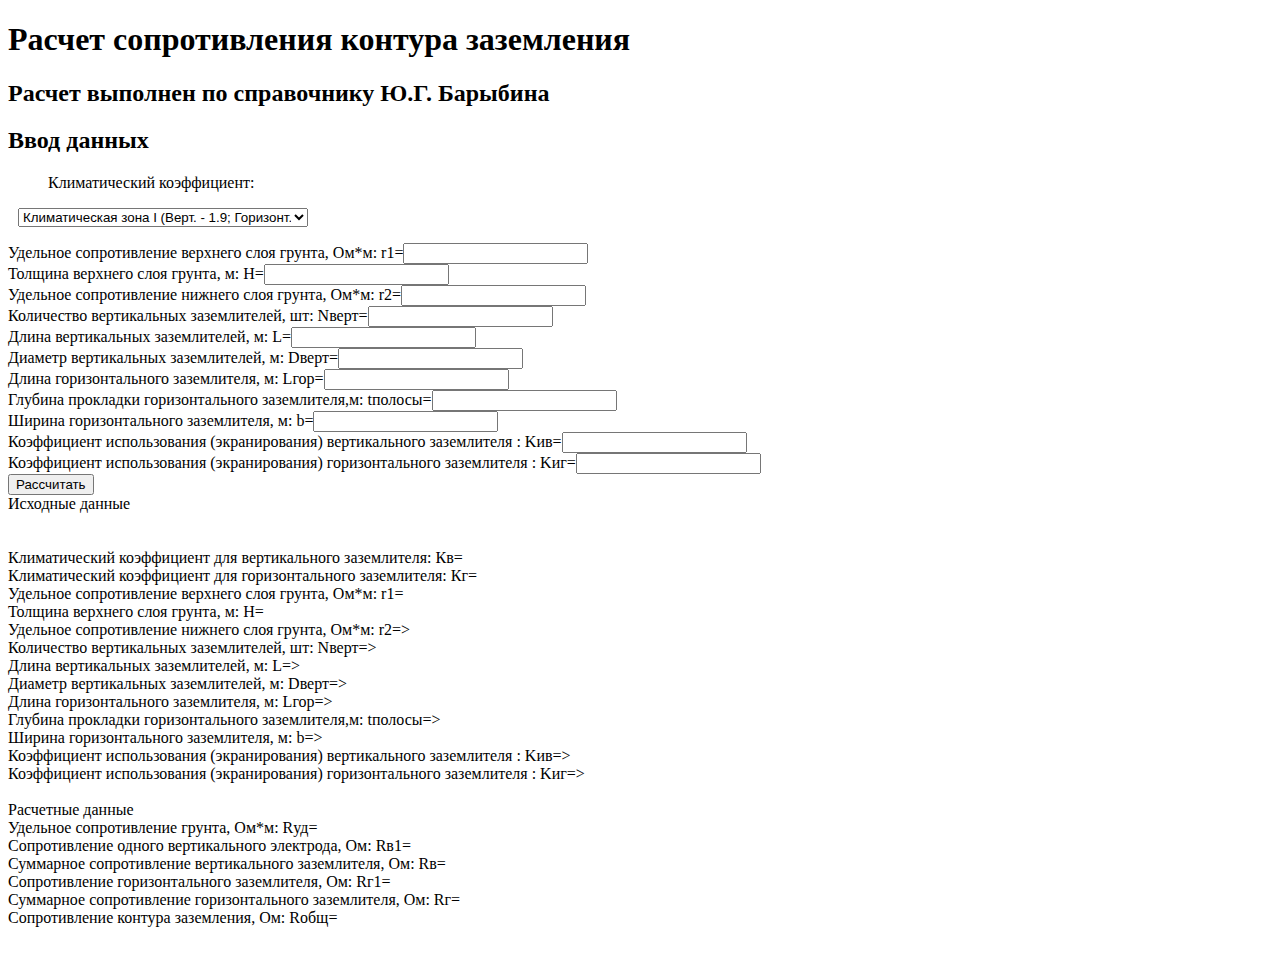
<file: src/main/resources/groundings.html>
<!DOCTYPE html>
<html lang="en" xmlns:th="http://www.thymeleaf.org">
    <head>
         <meta charset="UTF-8">
         <title>Home Page</title>
    </head>
    <body>
        <h1>Расчет сопротивления контура заземления </h1>
        <h2>Расчет выполнен по справочнику Ю.Г. Барыбина</h2>

                <h2>Ввод данных</h2>
        <form action="/groundings" method="post">

<!--            Number: <input type="number" step="any" name="climaticRegion"><br />-->
            <tr>
                <td width="264" height="25">
                    <p style="margin-left: 40px">Климатический коэффициент: </p>
                </td>
                <td width="335" colspan="2">
                    <p style="margin-left: 10px"><select style="width:290px" size="1" name="climaticRegion1">
                        <option value="1.9">Климатическая зона I (Верт. - 1.9; Горизонт. - 5.75)</option>
                        <option value="1.7">Климатическая зона II (Верт. - 1.7; Горизонт. - 4.0)</option>
                        <option value="1.45">Климатическая зона III (Верт. - 1.45; Горизонт. - 2.25)</option>
                        <option value="1.3">Климатическая зона IV (Верт. - 1.3; Горизонт. - 1.75)</option>
                    </select></p>
                </td>

            </tr >

            <td width="264" height="25">
           Удельное сопротивление верхнего слоя грунта, Ом*м:    r1=<input type="number" step="any" name="resistanceUpGround"><br />
           Толщина верхнего слоя грунта, м:                       H=<input type="number" step="any" name="widthUpGrounding"><br />
           Удельное сопротивление нижнего слоя грунта, Ом*м:     r2=<input type="number" step="any" name="resistanceDownGround"><br />
           Количество вертикальных заземлителей, шт:          Nверт=<input type="number" step="any" name="countVerticalGrounding"><br />
           Длина вертикальных заземлителей, м:                    L=<input type="number" step="any" name="lengthVerticalGrounding"><br />
           Диаметр вертикальных заземлителей, м:              Dверт=<input type="number" step="any" name="diametrVerticalGrounding"><br />

           Длина горизонтального заземлителя, м:               Lгор=<input type="number" step="any" name="countHorizontalGrounding"><br />
           Глубина прокладки горизонтального заземлителя,м: tполосы=<input type="number" step="any" name="depthHorizontalGrounding"><br />
           Ширина горизонтального заземлителя, м:                 b=<input type="number" step="any" name="widthHorizontalGrounding"><br />
           Коэффициент использования (экранирования) вертикального заземлителя : Kив=<input type="number" step="any" name="utilizationFactorg1"><br />
           Коэффициент использования (экранирования) горизонтального заземлителя : Kиг=<input type="number" step="any" name="utilizationFactorg2"><br />
            </td>

            <button type="submit">Рассчитать</button>
        </form>


            <tr> Исходные данные</tr><br />
        <br />
            <tr th:each="grounding: ${groundings}" >
                <br />
                Климатический коэффициент для вертикального заземлителя:                 Кв=<td th:text="${grounding.climaticRegion1}"></td><br />
                Климатический коэффициент для горизонтального заземлителя:               Кг=<td th:text="${grounding.climaticRegion2}"></td><br />
                Удельное сопротивление верхнего слоя грунта, Ом*м:                       r1=<td th:text="${grounding.resistanceUpGround}"></td><br />
                Толщина верхнего слоя грунта, м:                                          H=<td th:text="${grounding.widthUpGrounding}"></td><br />

                Удельное сопротивление нижнего слоя грунта, Ом*м:                        r2=<td th:text="${grounding.resistanceDownGround}"></td>><br />
                Количество вертикальных заземлителей, шт:                             Nверт=<td th:text="${grounding.countVerticalGrounding}"></td>><br />
                Длина вертикальных заземлителей, м:                                       L=<td th:text="${grounding.lengthVerticalGrounding}"></td>><br />
                Диаметр вертикальных заземлителей, м:                                 Dверт=<td th:text="${grounding.diametrVerticalGrounding}"></td>><br />
                Длина горизонтального заземлителя, м:                                  Lгор=<td th:text="${grounding.countHorizontalGrounding}"></td>><br />
                Глубина прокладки горизонтального заземлителя,м:                    tполосы=<td th:text="${grounding.depthHorizontalGrounding}"></td>><br />
                Ширина горизонтального заземлителя, м:                                    b=<td th:text="${grounding.widthHorizontalGrounding}"></td>><br />
                Коэффициент использования (экранирования) вертикального заземлителя : Kив=<td th:text="${grounding.utilizationFactor1}"></td>><br />
                Коэффициент использования (экранирования) горизонтального заземлителя : Kиг=<td th:text="${grounding.utilizationFactor2}"></td>><br />
                <br />
        <tr> Расчетные данные</tr><br />
                Удельное сопротивление грунта, Ом*м:                                    Rуд=<td th:text="${grounding.totalElectricalResistanceGround}" ></td><br />
                Сопротивление одного вертикального электрода, Ом:                       Rв1=<td th:text="${grounding.resistanceSingleVerticalGrounding}"></td><br />
                Суммарное сопротивление вертикального заземлителя, Ом:                   Rв=<td th:text="${grounding.resistanceTotalVerticalGrounding}"></td><br />
                Сопротивление горизонтального заземлителя, Ом:                          Rг1=<td th:text="${grounding.resistanceHorizontalGrounding}"></td><br />
                Суммарное сопротивление горизонтального заземлителя, Ом:                 Rг=<td th:text="${grounding.resistanceTotalHorizontalGrounding}"></td><br />
                Сопротивление контура заземления, Ом:                                  Rобщ=<td th:text="${grounding.totalResistanceGrounding}"></td><br />
                <br />
            </tr>






</body>
</html>
</file>
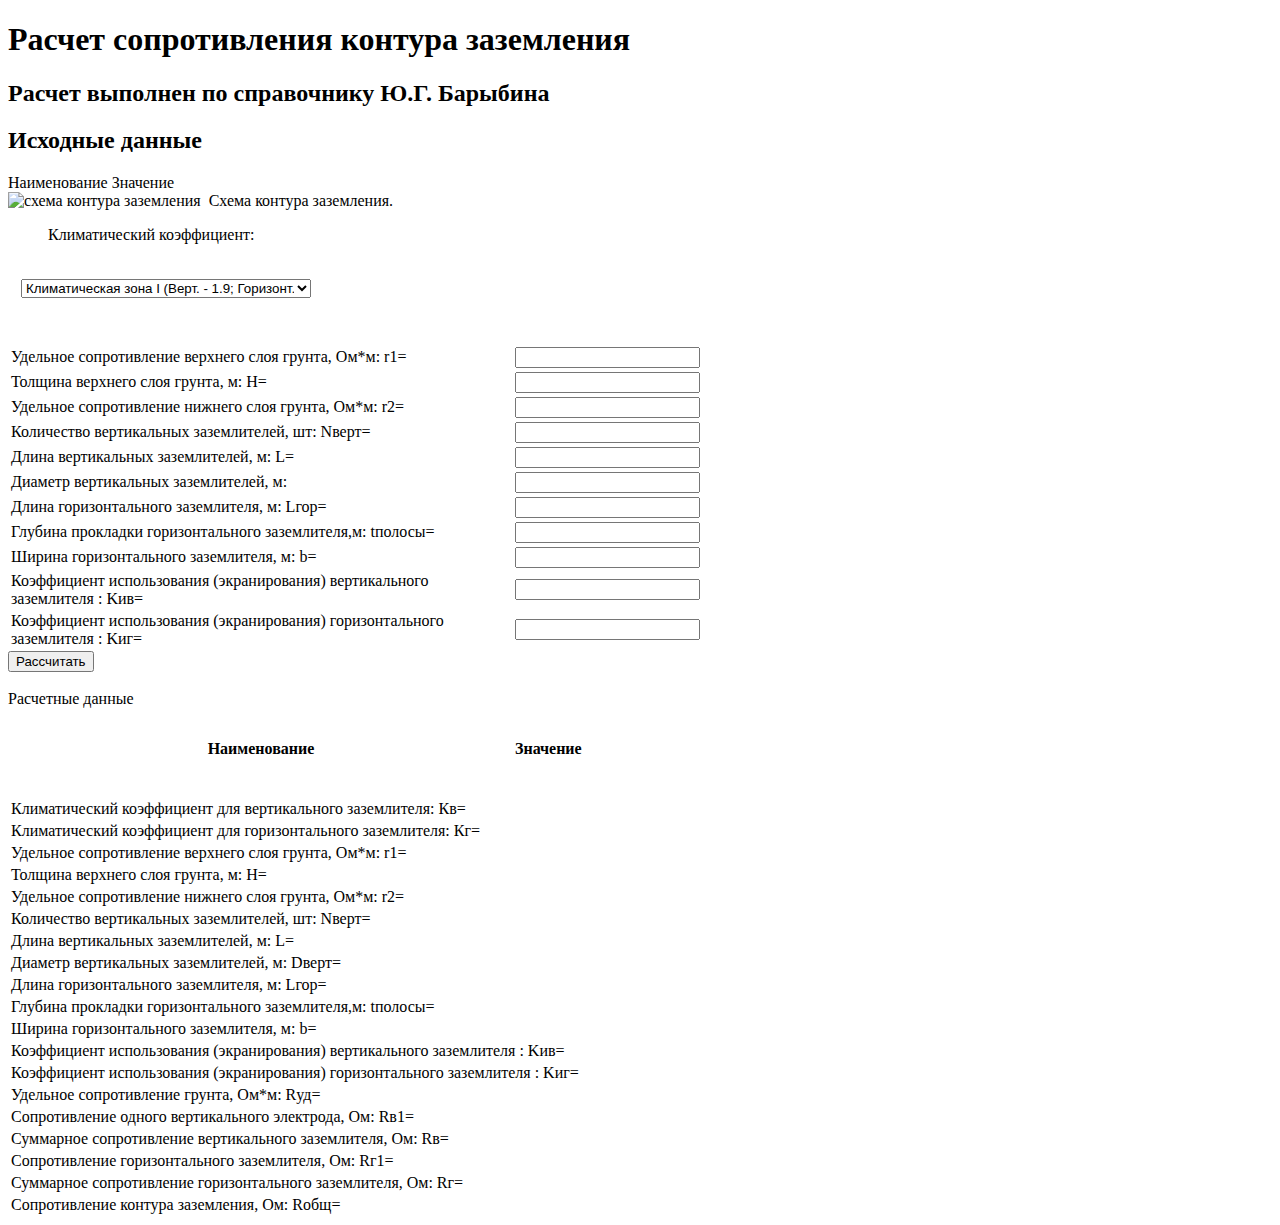
<file: src/main/resources/templates/groundings.html>
<!DOCTYPE html>
<html lang="en" xmlns:th="http://www.thymeleaf.org">
    <head>
         <meta charset="UTF-8">
         <title>Home Page</title>
    </head>
    <body>
        <h1>Расчет сопротивления контура заземления </h1>
        <h2>Расчет выполнен по справочнику Ю.Г. Барыбина</h2>

                <h2>Исходные данные</h2>
        <form action="/groundings" method="post">


            <tr>
                <th> Наименование </th>
                <th> Значение</th>
            </tr>
            </br>

                <img th:src="@{~/images/chema2.jpg}" alt="схема контура заземления" width="100" height="75"/>
                <img th:src="@{classpath:templates/images/chema2.jpg}" />
<!--                <img class="u-expanded-width u-image u-image-default u-image-4" src="images/chema1.jpg" alt="" data-image-width="100" data-image-height="75">-->
<!--                <img src="/main/resources/templates/images/chema1.jpg" alt="схема контура заземления" data-image-width="100" data-image-height="75" class="left" />-->
                Схема контура заземления.

            <tr>
                <td width="500" height="25">
                    <p style="margin-left: 40px">Климатический коэффициент:</p>
                </td>
                <table>
                <td width="335" colspan="2">
                    <p style="margin-left: 10px"><select style="width:290px" size="1" name="climaticRegion1">
                        <option value="1.9">Климатическая зона I (Верт. - 1.9; Горизонт. - 5.75)</option>
                        <option value="1.7">Климатическая зона II (Верт. - 1.7; Горизонт. - 4.0)</option>
                        <option value="1.45">Климатическая зона III (Верт. - 1.45; Горизонт. - 2.25)</option>
                        <option value="1.3">Климатическая зона IV (Верт. - 1.3; Горизонт. - 1.75)</option>
                    </select></p>
                </td>

            </tr >
            <td width="500" height="25">
                <tr> <td> Удельное сопротивление верхнего слоя грунта, Ом*м: r1= </td><td> <input type="number" step="any" name="resistanceUpGround"> </td> </tr>
                <tr> <td> Толщина верхнего слоя грунта, м: H= </td><td> <input type="number" step="any" name="widthUpGrounding"></td> </tr>
                <tr> <td> Удельное сопротивление нижнего слоя грунта, Ом*м: r2= </td><td> <input type="number" step="any" name="resistanceDownGround"></td> </tr>
                <tr> <td> Количество вертикальных заземлителей, шт: Nверт= </td><td> <input type="number" step="any" name="countVerticalGrounding"></td> </tr>
                <tr> <td> Длина вертикальных заземлителей, м: L= </td><td> <input type="number" step="any" name="lengthVerticalGrounding"></td> </tr>
                <tr> <td> Диаметр вертикальных заземлителей, м: </td><td> <input type="number" step="any" name="diametrVerticalGrounding"></td> </tr>
                <tr> <td> Длина горизонтального заземлителя, м: Lгор=</td><td> <input type="number" step="any" name="countHorizontalGrounding"></td> </tr>
                <tr> <td> Глубина прокладки горизонтального заземлителя,м: tполосы= </td><td> <input type="number" step="any" name="depthHorizontalGrounding"></td> </tr>
                <tr> <td> Ширина горизонтального заземлителя, м: b= </td><td> <input type="number" step="any" name="widthHorizontalGrounding"></td> </tr>
                <tr> <td> Коэффициент использования (экранирования) вертикального заземлителя : Kив= </td><td> <input type="number" step="any" name="utilizationFactor1"></td> </tr>
                <tr> <td> Коэффициент использования (экранирования) горизонтального заземлителя : Kиг= </td><td> <input type="number" step="any" name="utilizationFactor2"></td> </tr>
            </td>
        </table>
            <button type="submit">Рассчитать</button>
        </form>
        <br />
            <tr> Расчетные данные</tr>
        <table>
            <td width="500" height="25">
            <tr>
                <th> Наименование </th>
                <th> Значение</th>
            </tr>
            </td>
        </table>
                <tr th:each="grounding: ${groundings}" >
                    <table>
                <tr> <td> Климатический коэффициент для вертикального заземлителя: Кв= </td> <td th:text="${grounding.climaticRegion1}"></td> </tr>
                <tr> <td> Климатический коэффициент для горизонтального заземлителя: Кг= </td> <td th:text="${grounding.climaticRegion2}"></td> </tr>
                <tr> <td> Удельное сопротивление верхнего слоя грунта, Ом*м: r1= </td> <td th:text="${grounding.resistanceUpGround}"></td> </tr>
                <tr> <td> Толщина верхнего слоя грунта, м: H= </td> <td th:text="${grounding.widthUpGrounding}"></td> </tr>
                <tr> <td> Удельное сопротивление нижнего слоя грунта, Ом*м: r2= </td> <td th:text="${grounding.resistanceDownGround}"></td> </tr>
                <tr> <td> Количество вертикальных заземлителей, шт: Nверт= </td> <td th:text="${grounding.countVerticalGrounding}"></td> </tr>
                <tr> <td> Длина вертикальных заземлителей, м: L= </td> <td th:text="${grounding.lengthVerticalGrounding}"></td> </tr>
                <tr> <td> Диаметр вертикальных заземлителей, м: Dверт= </td> <td th:text="${grounding.diametrVerticalGrounding}"></td> </tr>
                <tr> <td> Длина горизонтального заземлителя, м: Lгор= </td><td th:text="${grounding.countHorizontalGrounding}"></td> </tr>
                <tr> <td> Глубина прокладки горизонтального заземлителя,м: tполосы= </td> <td th:text="${grounding.depthHorizontalGrounding}"></td> </tr>
                <tr> <td> Ширина горизонтального заземлителя, м: b= </td> <td th:text="${grounding.widthHorizontalGrounding}"></td> </tr><br />
                <tr> <td> Коэффициент использования (экранирования) вертикального заземлителя : Kив= </td> <td th:text="${grounding.utilizationFactor1}"></td> </tr>
                <tr> <td> Коэффициент использования (экранирования) горизонтального заземлителя : Kиг= </td><td th:text="${grounding.utilizationFactor2}"></td> </tr>
                <br />
                <tr> <td> Удельное сопротивление грунта, Ом*м: Rуд=</td> <td th:text="${grounding.totalElectricalResistanceGround}" ></td> </tr>
                <tr> <td> Сопротивление одного вертикального электрода, Ом: Rв1=</td> <td th:text="${grounding.resistanceSingleVerticalGrounding}"></td> </tr>
                <tr> <td> Суммарное сопротивление вертикального заземлителя, Ом: Rв=</td> <td th:text="${grounding.resistanceTotalVerticalGrounding}"></td> </tr>
                <tr> <td> Сопротивление горизонтального заземлителя, Ом: Rг1=</td> <td th:text="${grounding.resistanceHorizontalGrounding}"></td> </tr>
                <tr> <td>Суммарное сопротивление горизонтального заземлителя, Ом: Rг= </td><td th:text="${grounding.resistanceTotalHorizontalGrounding}"></td> </tr>
                <tr> <td> Сопротивление контура заземления, Ом: Rобщ=</td> <td th:text="${grounding.totalResistanceGrounding}"></td> </tr>

                </tr>
            </td>
            </table>





</body>
</html>
</file>
